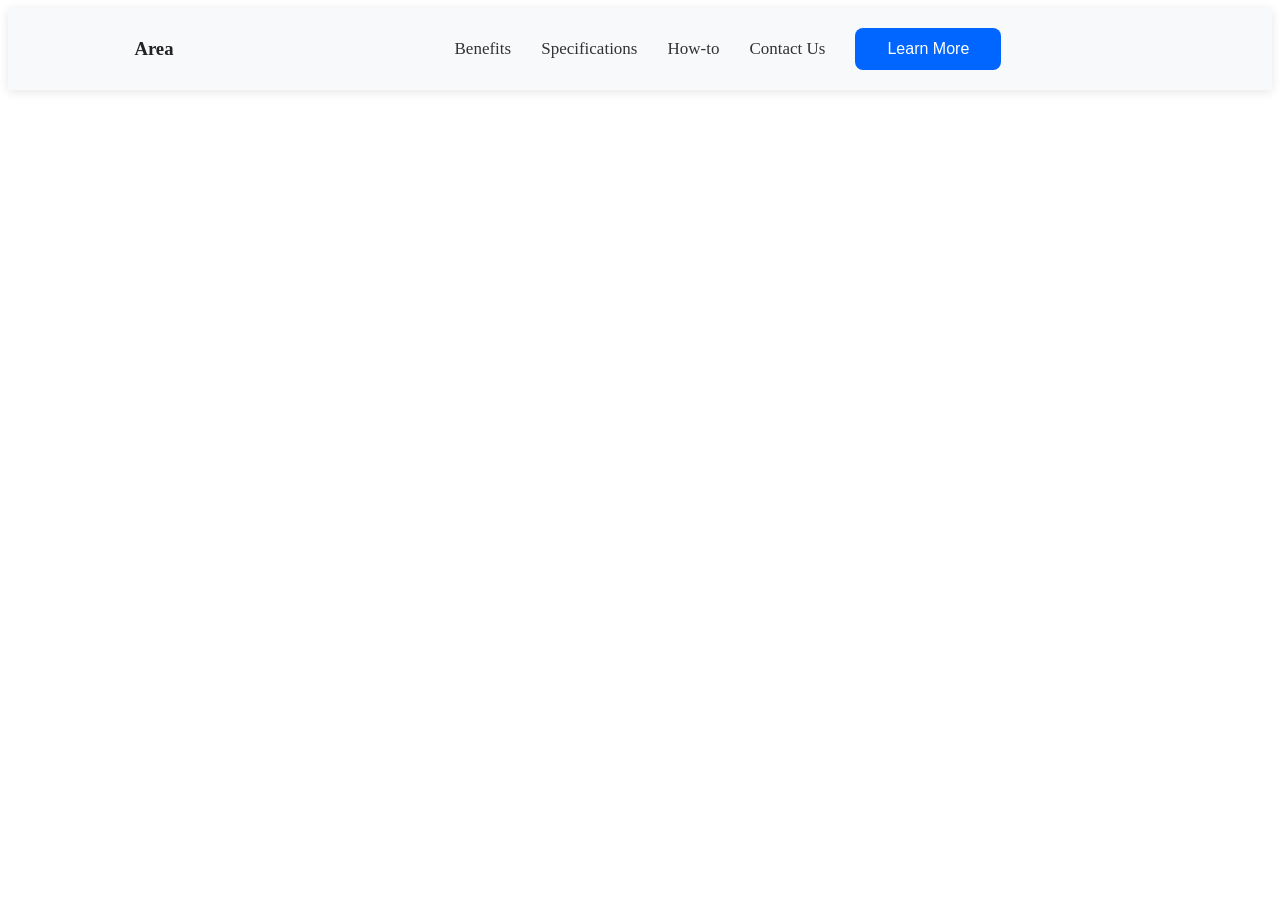
<file: Untitled-1.html>
<!DOCTYPE html>
<html lang="en">
<head>
  <meta charset="UTF-8">
  <meta name="viewport" content="width=device-width, initial-scale=1.0">
  <title>Test Navbar</title>
  <style>
    .navbar {
      display: grid;
      grid-template-columns: 1fr auto 1fr;
      align-items: center;
      padding: 20px 10%;
      background-color: #f8f9fa;
      box-shadow: 0 2px 10px rgba(0,0,0,0.1);
      gap: 30px;
    }

    .text-wrapper h3 {
      margin: 0;
      color: #222;
    }

    .links-wrapper {
      display: flex;
      gap: 30px;
      justify-content: center;
    }

    .links-wrapper a {
      text-decoration: none;
      color: #333;
      font-size: 17px;
    }

    .button-wrapper button {
      padding: 12px 32px;
      background: #0066ff;
      color: white;
      border: none;
      border-radius: 8px;
      font-size: 16px;
      cursor: pointer;
    }

    /* For mobile */
    @media (max-width: 768px) {
      .navbar {
        grid-template-columns: 1fr;
        text-align: center;
      }
    }
  </style>
</head>
<body>

  <div class="navbar">
    <div class="text-wrapper">
      <h3>Area</h3>
    </div>
    <div class="links-wrapper">
      <a href="#benefits">Benefits</a>
      <a href="#specifications">Specifications</a>
      <a href="#how-to">How-to</a>
      <a href="#contact-us">Contact Us</a>
    </div>
    <div class="button-wrapper">
      <button type="button">Learn More</button>
    </div>
  </div>

</body>
</html>
</file>
